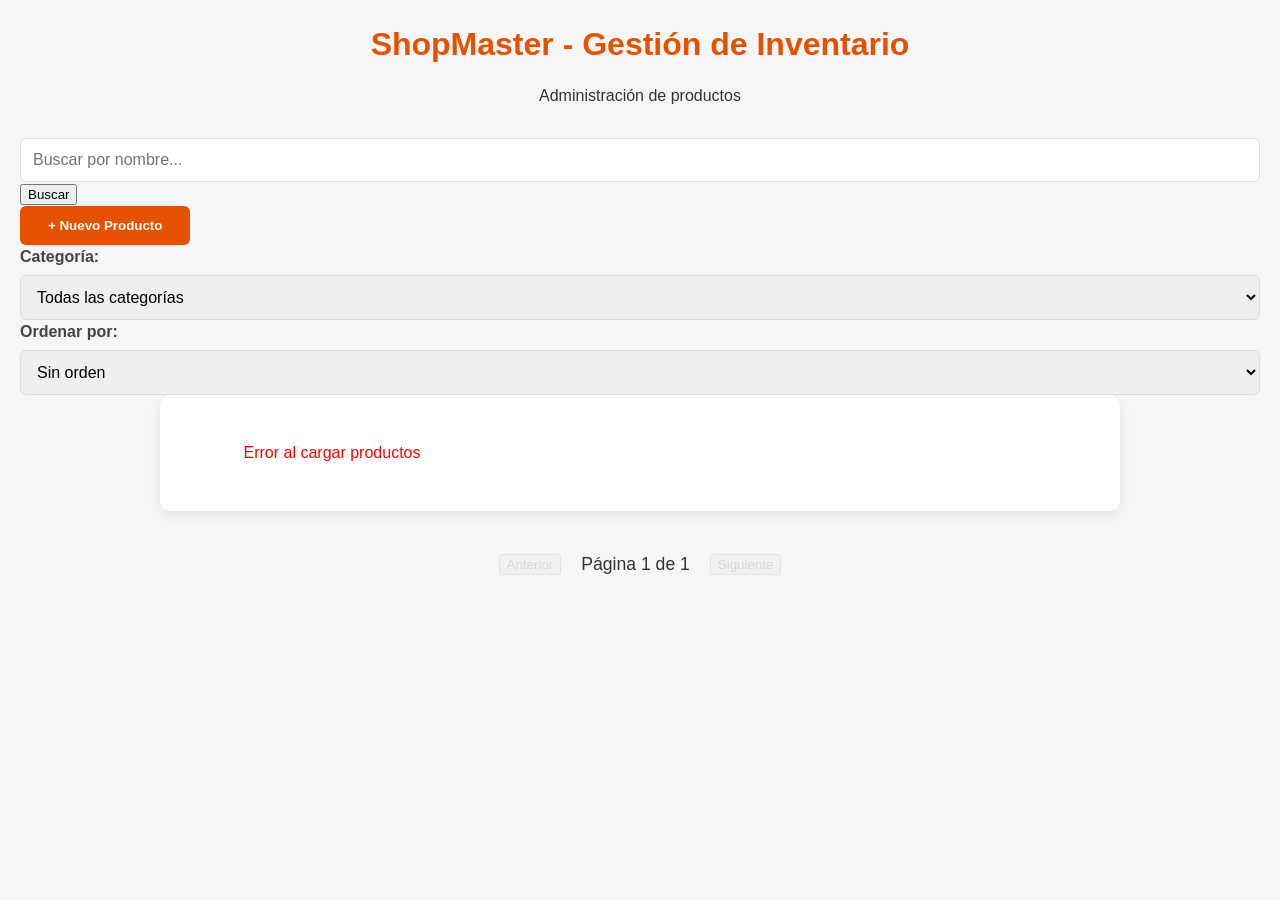
<file: index.html>
<!DOCTYPE html>
<html lang="es">
<head>
  <meta charset="UTF-8">
  <meta name="viewport" content="width=device-width, initial-scale=1.0">
  <title>ShopMaster - Panel de Administración</title>
  <link rel="stylesheet" href="styles.css">
</head>
<body>
  <header>
    <h1>ShopMaster - Gestión de Inventario</h1>
    <p>Administración de productos</p>
  </header>

  <div class="barra-superior">
    <div class="barra-busqueda">
      <input type="text" id="input-busqueda" placeholder="Buscar por nombre...">
      <button id="btn-buscar">Buscar</button>
    </div>

    <button id="btn-nuevo" class="btn-primario">+ Nuevo Producto</button>
  </div>

  <div class="filtros">
    <div class="filtro-item">
      <label>Categoría:</label>
      <select id="select-categoria">
        <option value="">Todas las categorías</option>
      </select>
    </div>

    <!-- Opcional: ordenamiento -->
    <div class="filtro-item">
      <label>Ordenar por:</label>
      <select id="select-orden">
        <option value="">Sin orden</option>
        <option value="title-asc">Nombre (A-Z)</option>
        <option value="title-desc">Nombre (Z-A)</option>
        <option value="price-asc">Precio (menor → mayor)</option>
        <option value="price-desc">Precio (mayor → menor)</option>
      </select>
    </div>
  </div>

  <main>
    <div id="contenedor-productos" class="grid-productos"></div>
  </main>

  <footer class="paginacion">
    <button id="btn-anterior" disabled>Anterior</button>
    <span id="info-pagina">Página 1 de 1</span>
    <button id="btn-siguiente" disabled>Siguiente</button>
  </footer>

  <script src="main.js"></script>
</body>
</html>
</file>
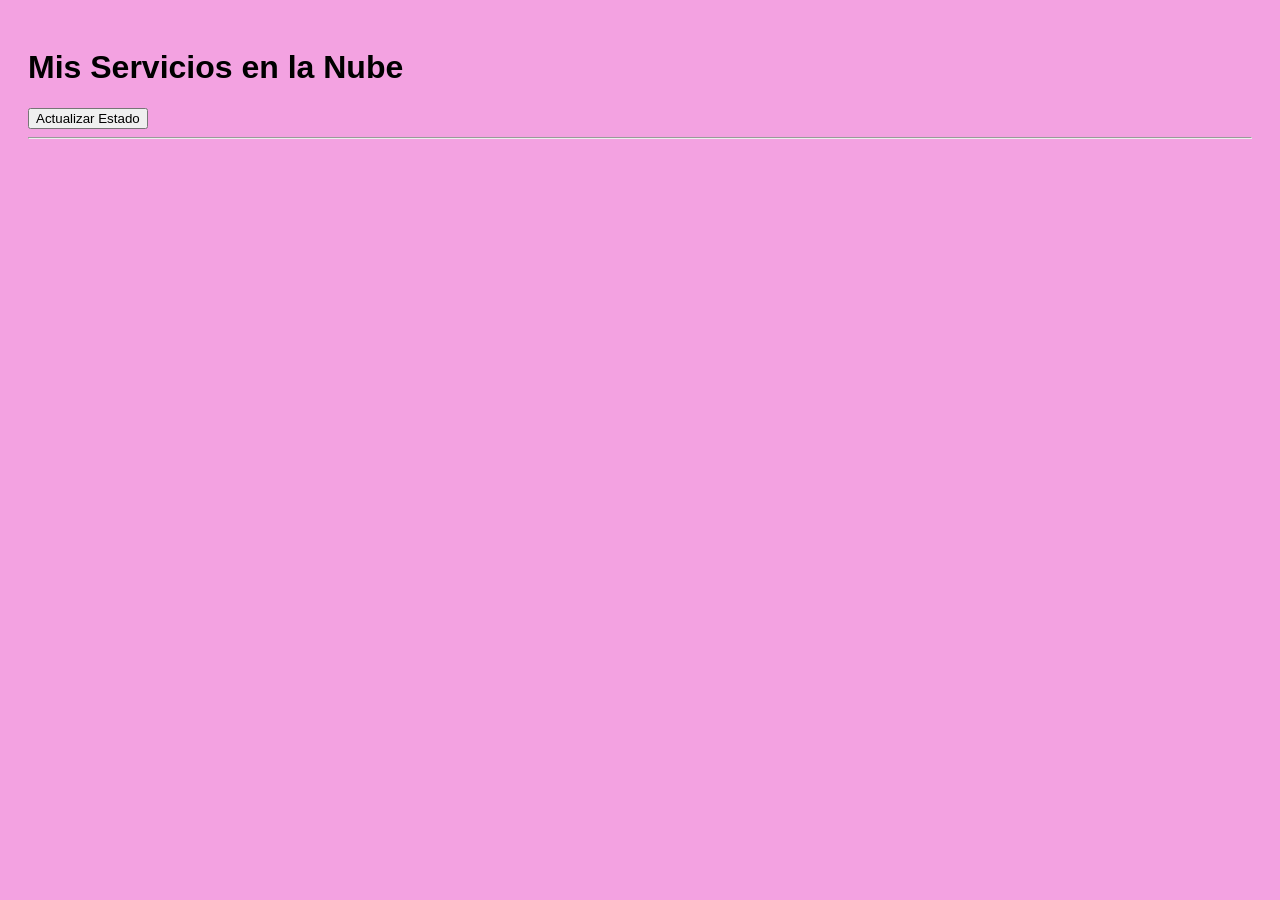
<file: actividad_1/index.html>
<!DOCTYPE html>
<html lang="es">
<head>
    <meta charset="UTF-8">
    <title>Dashboard Cloud</title>

    <link rel="stylesheet" href="styles.css">
</head>

<body>
    <h1>Mis Servicios en la Nube</h1>
    <button onclick="cargarServicios()">Actualizar Estado</button>
    <hr>

    <div id="contenedor-servicios" class="contenedor"></div>

    <script src="app.js"></script>
</body>
</html>
</file>
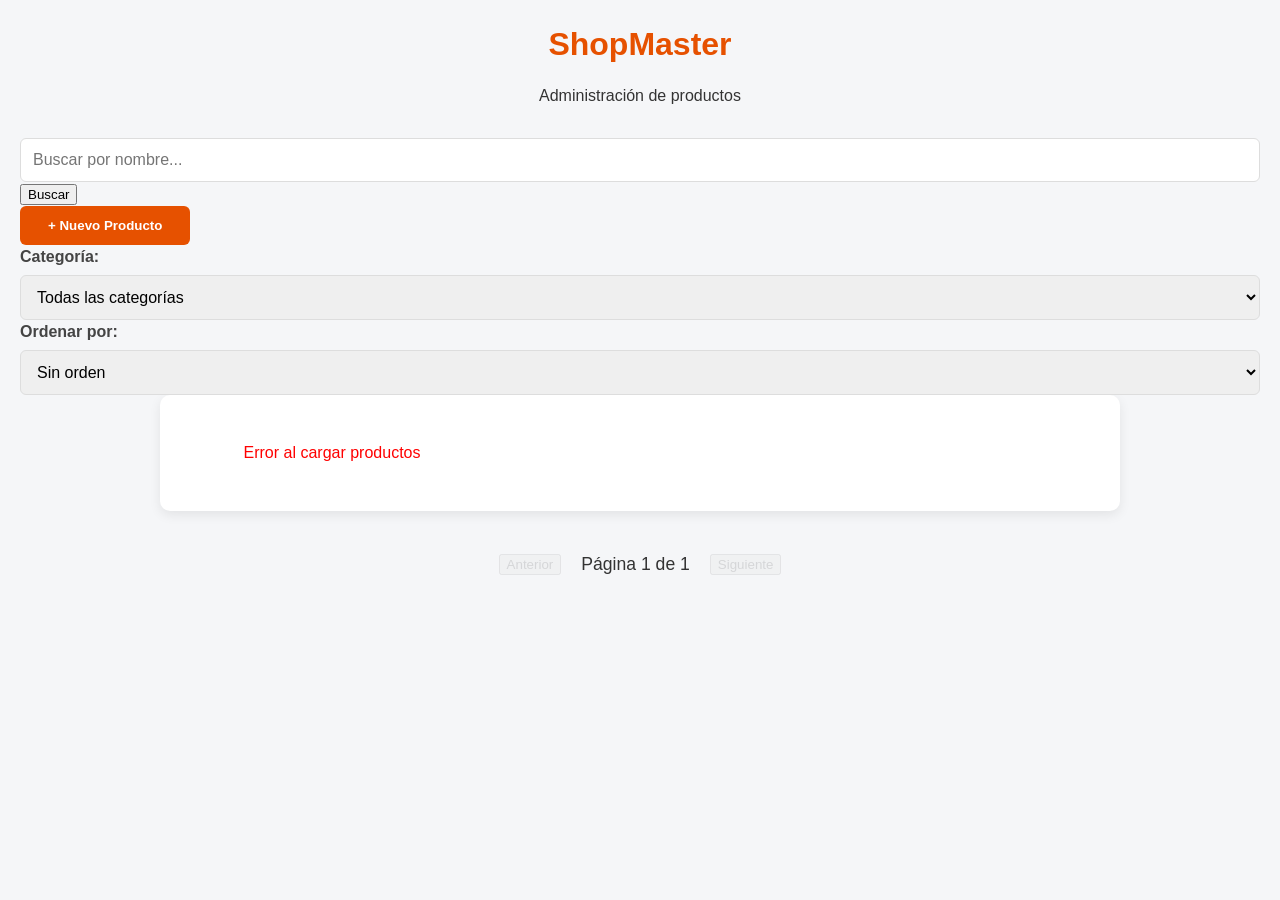
<file: Dashboard/index.html>
<!DOCTYPE html>
<html lang="es">
<head>
  <meta charset="UTF-8">
  <meta name="viewport" content="width=device-width, initial-scale=1.0">
  <title>ShopMaster - Panel de Administración</title>
  <link rel="stylesheet" href="styles.css">
</head>
<body>
  <header>
    <h1>ShopMaster</h1>
    <p>Administración de productos</p>
  </header>

  <div class="barra-superior">
    <div class="barra-busqueda">
      <input type="text" id="input-busqueda" placeholder="Buscar por nombre...">
      <button id="btn-buscar">Buscar</button>
    </div>

    <button id="btn-nuevo" class="btn-primario">+ Nuevo Producto</button>
  </div>

  <div class="filtros">
    <div class="filtro-item">
      <label>Categoría:</label>
      <select id="select-categoria">
        <option value="">Todas las categorías</option>
      </select>
    </div>

    <div class="filtro-item">
      <label>Ordenar por:</label>
      <select id="select-orden">
        <option value="">Sin orden</option>
        <option value="title-asc">Nombre (A-Z)</option>
        <option value="title-desc">Nombre (Z-A)</option>
        <option value="price-asc">Precio (menor → mayor)</option>
        <option value="price-desc">Precio (mayor → menor)</option>
      </select>
    </div>
  </div>

  <main>
    <div id="contenedor-productos" class="grid-productos"></div>
  </main>

  <footer class="paginacion">
    <button id="btn-anterior" disabled>Anterior</button>
    <span id="info-pagina">Página 1 de 1</span>
    <button id="btn-siguiente" disabled>Siguiente</button>
  </footer>

  <script src="main.js"></script>
</body>
</html>
</file>
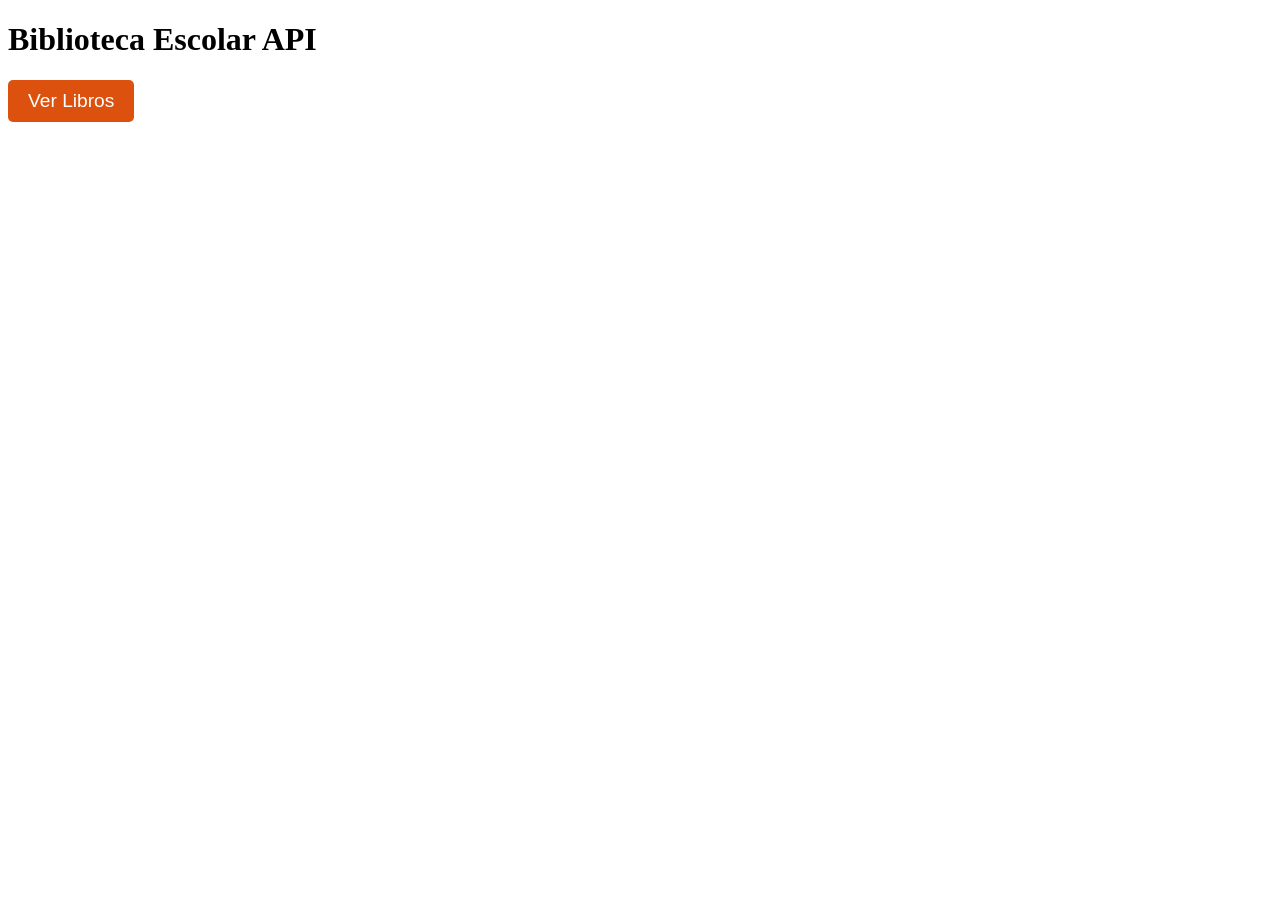
<file: Mi_API/index.html>
<!DOCTYPE html>
<html lang="en">
<head>
    <meta charset="UTF-8">
    <meta name="viewport" content="width=device-width, initial-scale=1.0">
    <title>Biblioteca Escolar</title>
    <link rel="stylesheet" href="styles.css">
</head>
<body>
    <h1>Biblioteca Escolar API</h1>
    <button onclick="cargarLibros()">Ver Libros</button>
    
    <div id="contenedor-libros"></div>  
    
</body>
<script src="biblioteca.js"></script>
</html>
</file>
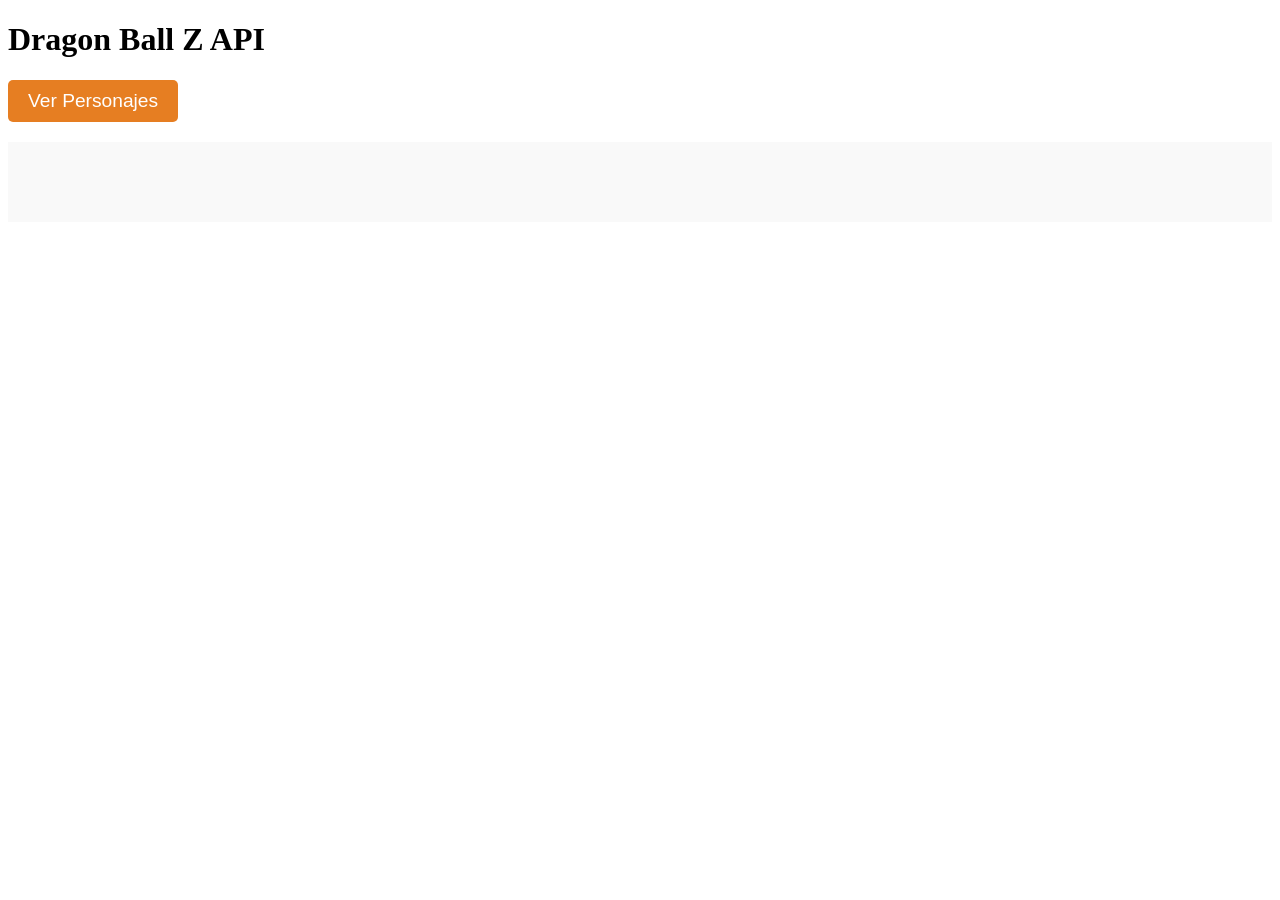
<file: PRACTICA_API/index.html>
<!DOCTYPE html>
<html lang="en">
<head>
    <meta charset="UTF-8">
    <meta name="viewport" content="width=device-width, initial-scale=1.0">
    <title>API Documentation</title>
    <link rel="stylesheet" href="styles.css">
</head>
<body>
    <main>
        <h1>Dragon Ball Z API</h1>
        <button onclick="cargarPersonajes()">Ver Personajes</button>
       
        <div id="contenedor-personajes"></div>
    </main>
   
    
    <script src="dragonball.js"></script>
</body>
</html>
</file>
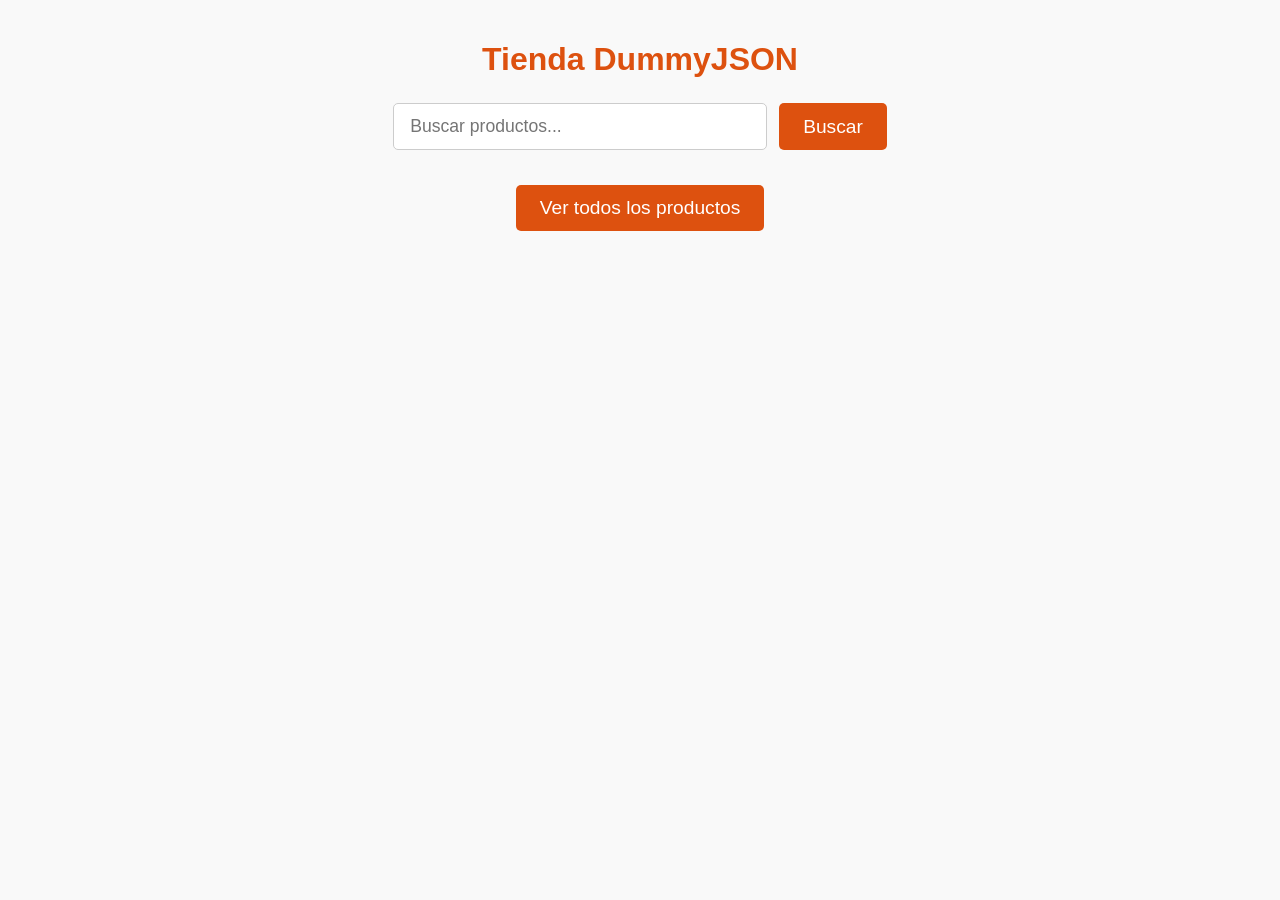
<file: Practica_dummyJson/index.html>
<!DOCTYPE html>
<html lang="es">
<head>
  <meta charset="UTF-8">
  <meta name="viewport" content="width=device-width, initial-scale=1.0">
  <title>Tienda DummyJSON</title>
  <link rel="stylesheet" href="styles.css">
</head>
<body>
  <h1>Tienda DummyJSON</h1>
  
  <div class="barra-busqueda">
    <input type="text" id="input-busqueda" placeholder="Buscar productos...">
    <button id="boton-buscar">Buscar</button>
  </div>

  <button onclick="cargarProductos()">Ver todos los productos</button>
  
  <div id="contenedor-tarjetas"></div>
  
  <script src="detalle_tarjeta.js"></script>
</body>
</html>
</file>
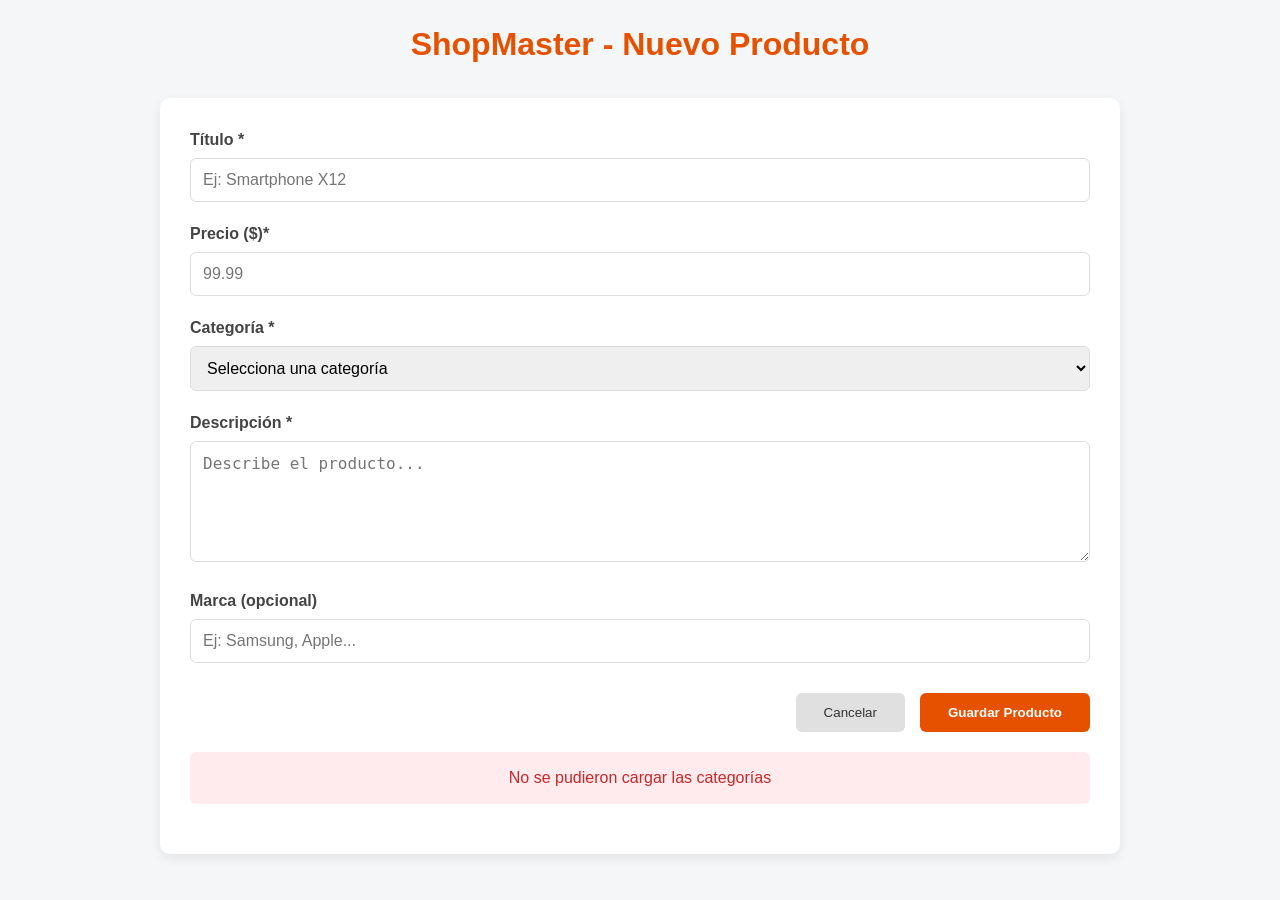
<file: agregar.html>
<!DOCTYPE html>
<html lang="es">
<head>
  <meta charset="UTF-8">
  <meta name="viewport" content="width=device-width, initial-scale=1.0">
  <title>ShopMaster - Agregar Producto</title>
  <link rel="stylesheet" href="styles.css">
</head>
<body>
  <header>
    <h1>ShopMaster - Nuevo Producto</h1>
  </header>

  <main class="form-container">
    <form id="form-nuevo-producto">
      <div class="form-group">
        <label for="titulo">Título *</label>
        <input type="text" id="titulo" required placeholder="Ej: Smartphone X12">
      </div>

      <div class="form-group">
        <label for="precio">Precio ($)*</label>
        <input type="number" id="precio" step="0.01" min="0.01" required placeholder="99.99">
      </div>

      <div class="form-group">
        <label for="categoria">Categoría *</label>
        <select id="categoria" required>
          <option value="">Selecciona una categoría</option>
          <!-- Se llenará con JavaScript -->
        </select>
      </div>

      <div class="form-group">
        <label for="descripcion">Descripción *</label>
        <textarea id="descripcion" rows="5" required placeholder="Describe el producto..."></textarea>
      </div>

      <div class="form-group">
        <label for="marca">Marca (opcional)</label>
        <input type="text" id="marca" placeholder="Ej: Samsung, Apple...">
      </div>

      <div class="form-actions">
        <button type="button" class="btn-secundario" onclick="window.location.href='index.html'">Cancelar</button>
        <button type="submit" class="btn-primario">Guardar Producto</button>
      </div>
    </form>

    <div id="mensaje" class="mensaje oculto"></div>
  </main>

  <script src="agregar.js"></script>
</body>
</html>
</file>
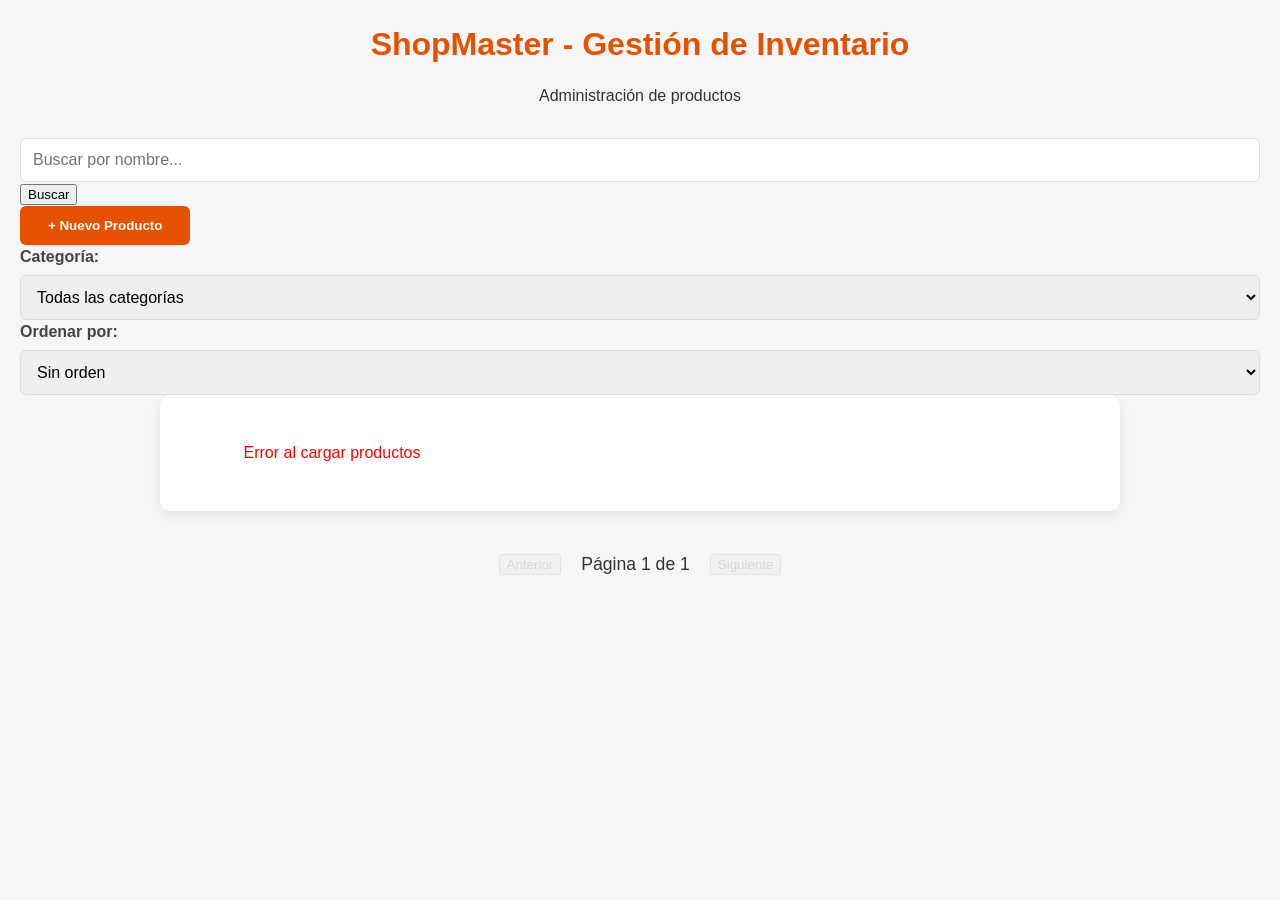
<file: editar.html>
<!DOCTYPE html>
<html lang="es">
<head>
  <meta charset="UTF-8">
  <meta name="viewport" content="width=device-width, initial-scale=1.0">
  <title>ShopMaster - Editar Producto</title>
  <link rel="stylesheet" href="styles.css">
</head>
<body>
  <header>
    <h1>ShopMaster - Editar Producto</h1>
  </header>

  <main class="form-container">
    <div id="loading" class="mensaje info">Cargando producto...</div>

    <form id="form-editar-producto" class="oculto">
      <input type="hidden" id="id-producto">

      <div class="form-group">
        <label for="titulo">Título *</label>
        <input type="text" id="titulo" required>
      </div>

      <div class="form-group">
        <label for="precio">Precio ($)*</label>
        <input type="number" id="precio" step="0.01" min="0.01" required>
      </div>

      <div class="form-group">
        <label for="categoria">Categoría *</label>
        <select id="categoria" required>
          <option value="">Selecciona una categoría</option>
        </select>
      </div>

      <div class="form-group">
        <label for="descripcion">Descripción *</label>
        <textarea id="descripcion" rows="5" required></textarea>
      </div>

      <div class="form-actions">
        <button type="button" class="btn-secundario" onclick="window.location.href='index.html'">Cancelar</button>
        <button type="submit" class="btn-primario">Guardar Cambios</button>
      </div>
    </form>

    <div id="mensaje" class="mensaje oculto"></div>
  </main>

  <script src="editar.js"></script>
</body>
</html>
</file>
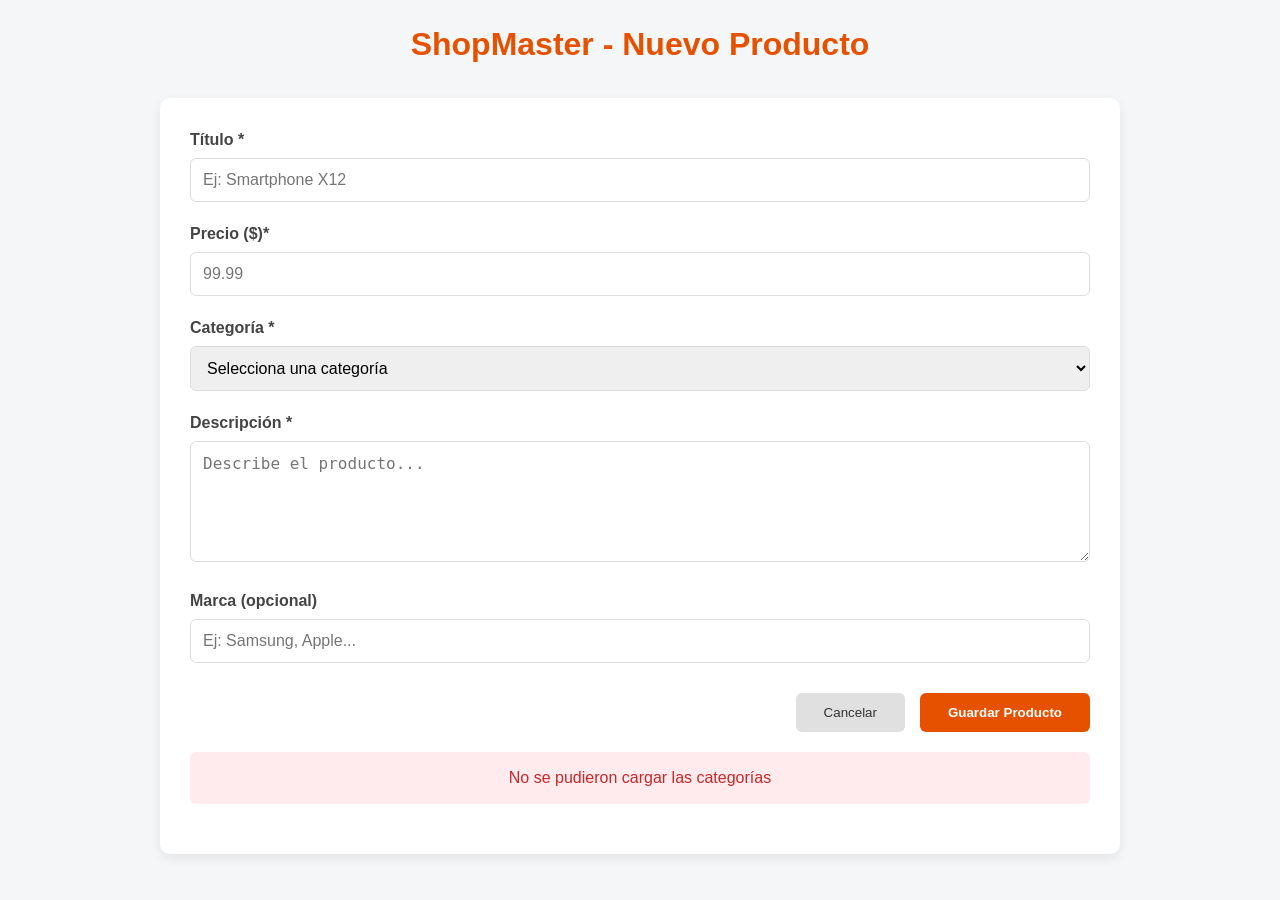
<file: Dashboard/agregar.html>
<!DOCTYPE html>
<html lang="es">
<head>
  <meta charset="UTF-8">
  <meta name="viewport" content="width=device-width, initial-scale=1.0">
  <title>ShopMaster - Agregar Producto</title>
  <link rel="stylesheet" href="styles.css">
</head>
<body>
  <header>
    <h1>ShopMaster - Nuevo Producto</h1>
  </header>

  <main class="form-container">
    <form id="form-nuevo-producto">
      <div class="form-group">
        <label for="titulo">Título *</label>
        <input type="text" id="titulo" required placeholder="Ej: Smartphone X12">
      </div>

      <div class="form-group">
        <label for="precio">Precio ($)*</label>
        <input type="number" id="precio" step="0.01" min="0.01" required placeholder="99.99">
      </div>

      <div class="form-group">
        <label for="categoria">Categoría *</label>
        <select id="categoria" required>
          <option value="">Selecciona una categoría</option>
        </select>
      </div>

      <div class="form-group">
        <label for="descripcion">Descripción *</label>
        <textarea id="descripcion" rows="5" required placeholder="Describe el producto..."></textarea>
      </div>

      <div class="form-group">
        <label for="marca">Marca (opcional)</label>
        <input type="text" id="marca" placeholder="Ej: Samsung, Apple...">
      </div>

      <div class="form-actions">
        <button type="button" class="btn-secundario" onclick="window.location.href='index.html'">Cancelar</button>
        <button type="submit" class="btn-primario">Guardar Producto</button>
      </div>
    </form>

    <div id="mensaje" class="mensaje oculto"></div>
  </main>

  <script src="agregar.js"></script>
</body>
</html>
</file>
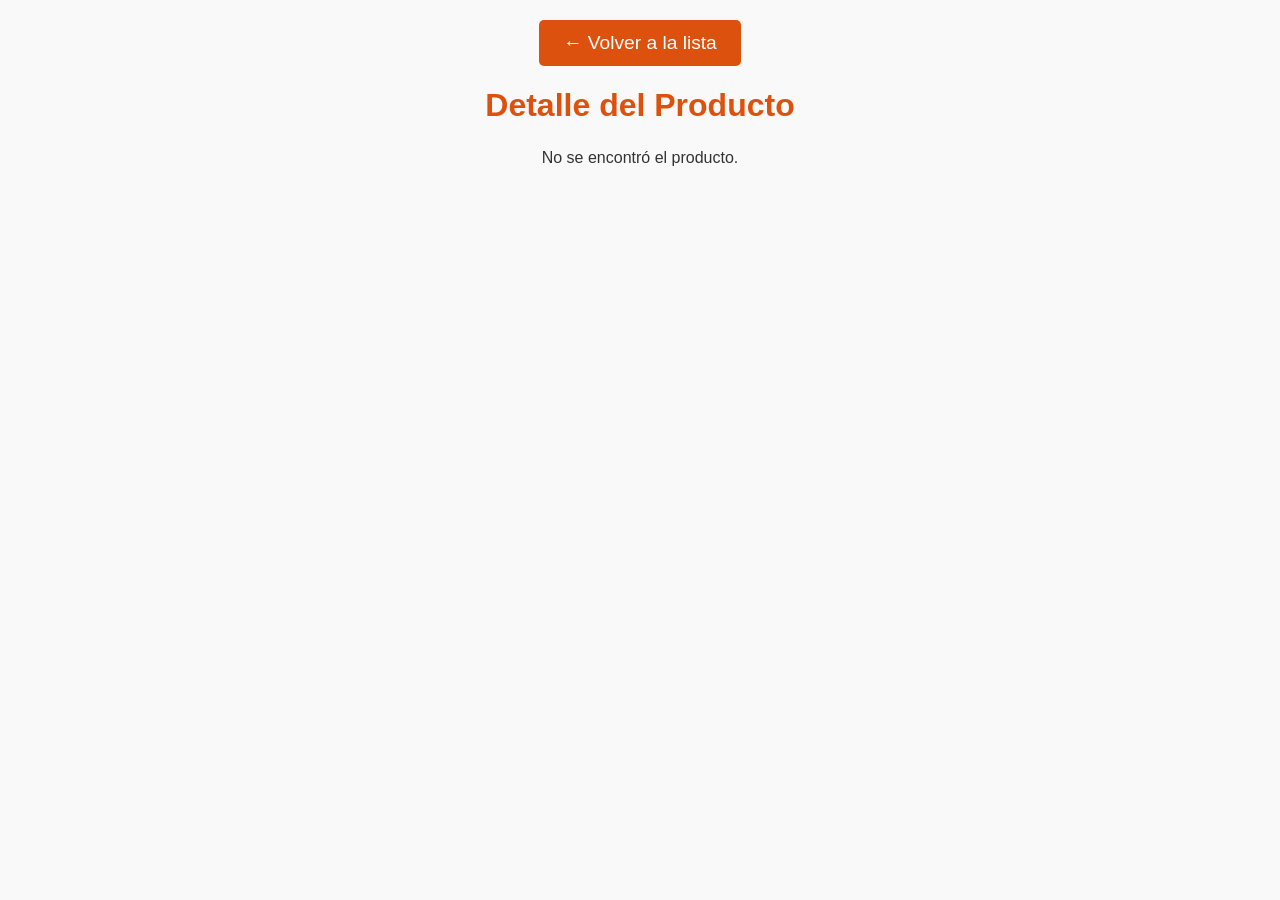
<file: Practica_dummyJson/pagina_producto.html>
<!DOCTYPE html>
<html lang="es">
<head>
  <meta charset="UTF-8">
  <title>Detalle del Producto</title>
  <link rel="stylesheet" href="styles.css">
</head>
<body>
  <header>
    <button id="boton-volver">← Volver a la lista</button>
    <h1>Detalle del Producto</h1>
  </header>

  <main id="contenedor-detalle">
    <!-- Se llenará con JavaScript -->
  </main>

  <script src="detalle_pagina.js"></script>
</body>
</html>
</file>
<file: styles.css>
/* styles.css - versión consolidada */
body {
  font-family: Arial, Helvetica, sans-serif;
  background: #f5f6f8;
  color: #333;
  margin: 0;
  padding: 20px;
  line-height: 1.5;
}

header {
  text-align: center;
  margin-bottom: 30px;
}

h1 {
  color: #e65100;
  margin: 0 0 8px;
}

.form-container, main {
  max-width: 900px;
  margin: 0 auto;
  background: white;
  padding: 30px;
  border-radius: 10px;
  box-shadow: 0 4px 12px rgba(0,0,0,0.08);
}

.form-group {
  margin-bottom: 20px;
}

label {
  display: block;
  margin-bottom: 6px;
  font-weight: 600;
  color: #444;
}

input, textarea, select {
  width: 100%;
  padding: 12px;
  border: 1px solid #ddd;
  border-radius: 6px;
  font-size: 1rem;
  box-sizing: border-box;
}

input:focus, textarea:focus, select:focus {
  outline: none;
  border-color: #e65100;
  box-shadow: 0 0 0 3px rgba(230,81,0,0.15);
}

.form-actions {
  display: flex;
  gap: 15px;
  justify-content: flex-end;
  margin-top: 30px;
}

.btn-primario {
  background: #e65100;
  color: white;
  border: none;
  padding: 12px 28px;
  border-radius: 6px;
  cursor: pointer;
  font-weight: 600;
}

.btn-secundario {
  background: #e0e0e0;
  color: #333;
  border: none;
  padding: 12px 28px;
  border-radius: 6px;
  cursor: pointer;
}

.btn-primario:hover { background: #c43e00; }
.btn-secundario:hover { background: #d0d0d0; }

.mensaje {
  padding: 14px;
  margin: 20px 0;
  border-radius: 6px;
  text-align: center;
}

.mensaje.exito { background: #e8f5e9; color: #2e7d32; }
.mensaje.error  { background: #ffebee; color: #c62828; }
.mensaje.info   { background: #e3f2fd; color: #1565c0; }

.oculto { display: none !important; }

/* Grid de productos (del dashboard) */
.grid-productos {
  display: grid;
  grid-template-columns: repeat(auto-fill, minmax(280px, 1fr));
  gap: 24px;
}

.tarjeta-producto {
  background: white;
  border-radius: 10px;
  overflow: hidden;
  box-shadow: 0 3px 10px rgba(0,0,0,0.08);
  transition: all 0.2s ease;
}

.tarjeta-producto:hover {
  transform: translateY(-4px);
  box-shadow: 0 10px 25px rgba(0,0,0,0.12);
}

.tarjeta-producto img {
  width: 100%;
  height: 220px;
  object-fit: contain;
  background: #fafafa;
  padding: 15px;
}

.info-producto {
  padding: 15px;
}

.info-producto h3 {
  margin: 0 0 8px;
  color: #e65100;
  font-size: 1.15rem;
}

.categoria {
  color: #666;
  font-size: 0.9rem;
  margin-bottom: 8px;
}

.precio {
  font-size: 1.3rem;
  font-weight: bold;
  color: #1a237e;
}

.acciones {
  padding: 0 15px 15px;
  display: flex;
  gap: 12px;
}

.btn-editar {
  background: #1976d2;
  color: white;
  border: none;
  padding: 8px 16px;
  border-radius: 5px;
  cursor: pointer;
  flex: 1;
}

.btn-eliminar {
  background: #d32f2f;
  color: white;
  border: none;
  padding: 8px 16px;
  border-radius: 5px;
  cursor: pointer;
  flex: 1;
}

/* Paginación */
.paginacion {
  text-align: center;
  margin: 40px 0;
  display: flex;
  justify-content: center;
  align-items: center;
  gap: 20px;
  font-size: 1.1rem;
}

.paginacion button:disabled {
  opacity: 0.4;
  cursor: not-allowed;
}
</file>
<file: actividad_1/styles.css>
body {
    font-family: sans-serif;
    background-color: #f3a2e1;
    padding: 20px;
}

.contenedor {
    display: flex;
    gap: 30px;
    flex-wrap: wrap;
}


.card {
    background: white;
    padding: 15px;
    border-radius: 8px;
    box-shadow: 0 2px 5px rgba(0, 0, 0, 0.1);
    width: 250px;
}

.card h3 {
    margin-top: 0;
    color: #020202;
}

.tipo {
    font-weight: bold;
    color: #0b0b0b;
    font-size: 0.9em;
}


.activo {
    color: green;
    font-weight: bold;
}

.inactivo {
    color: red;
    font-weight: bold;
}
</file>
<file: Dashboard/styles.css>
/* styles.css - versión consolidada */
body {
  font-family: Arial, Helvetica, sans-serif;
  background: #f5f6f8;
  color: #333;
  margin: 0;
  padding: 20px;
  line-height: 1.5;
}

header {
  text-align: center;
  margin-bottom: 30px;
}

h1 {
  color: #e65100;
  margin: 0 0 8px;
}

.form-container, main {
  max-width: 900px;
  margin: 0 auto;
  background: white;
  padding: 30px;
  border-radius: 10px;
  box-shadow: 0 4px 12px rgba(0,0,0,0.08);
}

.form-group {
  margin-bottom: 20px;
}

label {
  display: block;
  margin-bottom: 6px;
  font-weight: 600;
  color: #444;
}

input, textarea, select {
  width: 100%;
  padding: 12px;
  border: 1px solid #ddd;
  border-radius: 6px;
  font-size: 1rem;
  box-sizing: border-box;
}

input:focus, textarea:focus, select:focus {
  outline: none;
  border-color: #e65100;
  box-shadow: 0 0 0 3px rgba(230,81,0,0.15);
}

.form-actions {
  display: flex;
  gap: 15px;
  justify-content: flex-end;
  margin-top: 30px;
}

.btn-primario {
  background: #e65100;
  color: white;
  border: none;
  padding: 12px 28px;
  border-radius: 6px;
  cursor: pointer;
  font-weight: 600;
}

.btn-secundario {
  background: #e0e0e0;
  color: #333;
  border: none;
  padding: 12px 28px;
  border-radius: 6px;
  cursor: pointer;
}

.btn-primario:hover { background: #c43e00; }
.btn-secundario:hover { background: #d0d0d0; }

.mensaje {
  padding: 14px;
  margin: 20px 0;
  border-radius: 6px;
  text-align: center;
}

.mensaje.exito { background: #e8f5e9; color: #2e7d32; }
.mensaje.error  { background: #ffebee; color: #c62828; }
.mensaje.info   { background: #e3f2fd; color: #1565c0; }

.oculto { display: none !important; }

/* Grid de productos (del dashboard) */
.grid-productos {
  display: grid;
  grid-template-columns: repeat(auto-fill, minmax(280px, 1fr));
  gap: 24px;
}

.tarjeta-producto {
  background: white;
  border-radius: 10px;
  overflow: hidden;
  box-shadow: 0 3px 10px rgba(0,0,0,0.08);
  transition: all 0.2s ease;
}

.tarjeta-producto:hover {
  transform: translateY(-4px);
  box-shadow: 0 10px 25px rgba(0,0,0,0.12);
}

.tarjeta-producto img {
  width: 100%;
  height: 220px;
  object-fit: contain;
  background: #fafafa;
  padding: 15px;
}

.info-producto {
  padding: 15px;
}

.info-producto h3 {
  margin: 0 0 8px;
  color: #e65100;
  font-size: 1.15rem;
}

.categoria {
  color: #666;
  font-size: 0.9rem;
  margin-bottom: 8px;
}

.precio {
  font-size: 1.3rem;
  font-weight: bold;
  color: #1a237e;
}

.acciones {
  padding: 0 15px 15px;
  display: flex;
  gap: 12px;
}

.btn-editar {
  background: #1976d2;
  color: white;
  border: none;
  padding: 8px 16px;
  border-radius: 5px;
  cursor: pointer;
  flex: 1;
}

.btn-eliminar {
  background: #d32f2f;
  color: white;
  border: none;
  padding: 8px 16px;
  border-radius: 5px;
  cursor: pointer;
  flex: 1;
}

/* Paginación */
.paginacion {
  text-align: center;
  margin: 40px 0;
  display: flex;
  justify-content: center;
  align-items: center;
  gap: 20px;
  font-size: 1.1rem;
}

.paginacion button:disabled {
  opacity: 0.4;
  cursor: not-allowed;
}
</file>
<file: Mi_API/styles.css>
#contenedor-libros {
    display: flex;
    flex-wrap: wrap;
    justify-content: center;
    gap: 30px;
    padding: 40px;
}

/* --- Tarjeta del Libro --- */
.libro-card {
     background-color: #ffffff;
    border: 1px solid #e5e5e5;
    border-radius: 8px;
    padding: 1.5rem;
    transition: transform 0.3s ease, box-shadow 0.3s ease;
    display: flex;
    flex-direction: column;
    width: 300px; 
    box-sizing: border-box; 
}


.libro-card::before {
    content: "";
    position: absolute;
    top: 0;
    left: 0;
    width: 100%;
    height: 5px;
    background-color: var(--color-principal);
}

button {
    background-color: #dd510f;
    color: white;
    border: none;
    padding: 10px 20px;
    font-size: 1.2rem;
    cursor: pointer;
    border-radius: 5px;
    margin-bottom: 20px;
}

.libro-card:hover {
    transform: translateY(-10px);
    box-shadow: 0 12px 20px rgba(128, 0, 0, 0.2); /* Sombra rojiza */
    border-color: var(--color-secundario);
}


/* Efecto zoom suave en la imagen al pasar el mouse */
.libro-card:hover .img-container img {
    transform: scale(1.1);
}

/* --- Texto de la Tarjeta --- */
.libro-titulo {
    font-size: 1.2rem;
    color: var(--color-principal);
    margin: 15px 15px 5px 15px;
    font-weight: bold;
}

.libro-autor {
    font-size: 0.95rem;
    color: #666;
    margin: 0 15px 15px 15px;
    font-style: italic;
}

.libro-estado {
    margin: 0 15px 20px 15px;
    font-size: 0.9rem;
    padding: 5px 10px;
    background-color: #f4f4f4;
    border-radius: 4px;
    display: inline-block;
    border: 1px solid #ddd;
}
</file>
<file: PRACTICA_API/styles.css>
.practice-card {
    background-color: #ffffff;
    border: 1px solid #e5e5e5;
    border-radius: 8px;
    padding: 1.5rem;
    transition: transform 0.3s ease, box-shadow 0.3s ease;
    display: flex;
    flex-direction: column;
    width: 300px; 
    box-sizing: border-box; 
}

.practice-card:hover {
    border-color: #e67e22; 
    box-shadow: 0 10px 20px rgba(0, 0, 0, 0.15);
    transform: translateY(-5px);
}

.practice-title {
    color: #e67e22;
    margin-top: 15px;
    margin-bottom: 10px;
    font-size: 1.5rem;
}

.practice-description {
    font-size: 0.9rem;
    color: #555;
    line-height: 1.4;
    max-height: 100px; 
    overflow-y: auto;
}

#contenedor-personajes {
    display: flex;
    flex-wrap: wrap; 
    justify-content: center;
    gap: 20px; 
    padding: 40px 20px;
    background-color: #f9f9f9;
}

button {
    background-color: #e67e22;
    color: white;
    border: none;
    padding: 10px 20px;
    font-size: 1.2rem;
    cursor: pointer;
    border-radius: 5px;
    margin-bottom: 20px;
}
button:hover {
    background-color: #d35400;
}
</file>
<file: Practica_dummyJson/styles.css>
body {
  font-family: Arial, Helvetica, sans-serif;
  background-color: #f9f9f9;
  color: #333;
  margin: 0;
  padding: 20px;
  text-align: center;
}

h1 {
  color: #dd510f;                    /* Naranja característico del botón */
  margin-bottom: 25px;
}

.barra-busqueda {
  margin: 25px 0 35px;
  display: flex;
  justify-content: center;
  gap: 12px;
  flex-wrap: wrap;
}

.barra-busqueda input {
  padding: 12px 16px;
  width: 340px;
  border: 1px solid #ccc;
  border-radius: 5px;
  font-size: 1.1rem;
}

.barra-busqueda button,
button {
  background-color: #dd510f;
  color: white;
  border: none;
  padding: 12px 24px;
  font-size: 1.2rem;
  cursor: pointer;
  border-radius: 5px;
  transition: background-color 0.3s;
}

.barra-busqueda button:hover,
button:hover {
  background-color: #c7440d;
}

#contenedor-tarjetas {
  display: flex;
  flex-wrap: wrap;
  justify-content: center;
  gap: 30px;
  padding: 40px;
}

.tarjeta-producto {
  background-color: #ffffff;
  border: 1px solid #e5e5e5;
  border-radius: 8px;
  padding: 1.5rem;
  transition: transform 0.3s ease, box-shadow 0.3s ease;
  display: flex;
  flex-direction: column;
  width: 300px;
  box-sizing: border-box;
  position: relative;
  overflow: hidden;
}

.tarjeta-producto::before {
  content: "";
  position: absolute;
  top: 0;
  left: 0;
  width: 100%;
  height: 5px;
  background-color: #dd510f;
}

.tarjeta-producto:hover {
  transform: translateY(-10px);
  box-shadow: 0 12px 20px rgba(128, 0, 0, 0.2); /* Sombra rojiza como en biblioteca */
  border-color: #dd510f;
}

/* Imagen de la terjeta */
.tarjeta-producto img {
  width: 100%;
  height: 300px;
  object-fit: contain;
  margin-bottom: 15px;
  transition: transform 0.4s ease;
}

.tarjeta-producto:hover img {
  transform: scale(1.08);
}

/* Textos */
.libro-titulo,
.producto-titulo {
  font-size: 1.2rem;
  color: #dd510f;
  margin: 10px 15px 5px 15px;
  font-weight: bold;
}

.libro-autor,
.producto-categoria {
  font-size: 0.95rem;
  color: #666;
  margin: 0 15px 15px 15px;
  font-style: italic;
}

.producto-precio {
  margin: 0 15px 10px 15px;
  font-size: 1.1rem;
  font-weight: bold;
  color: #2c3e50;
}

.producto-rating {
  margin: 0 15px 20px 15px;
  font-size: 0.95rem;
  padding: 6px 12px;
  background-color: #f4f4f4;
  border-radius: 4px;
  display: inline-block;
  border: 1px solid #ddd;
  font-weight: bold;
}
</file>
